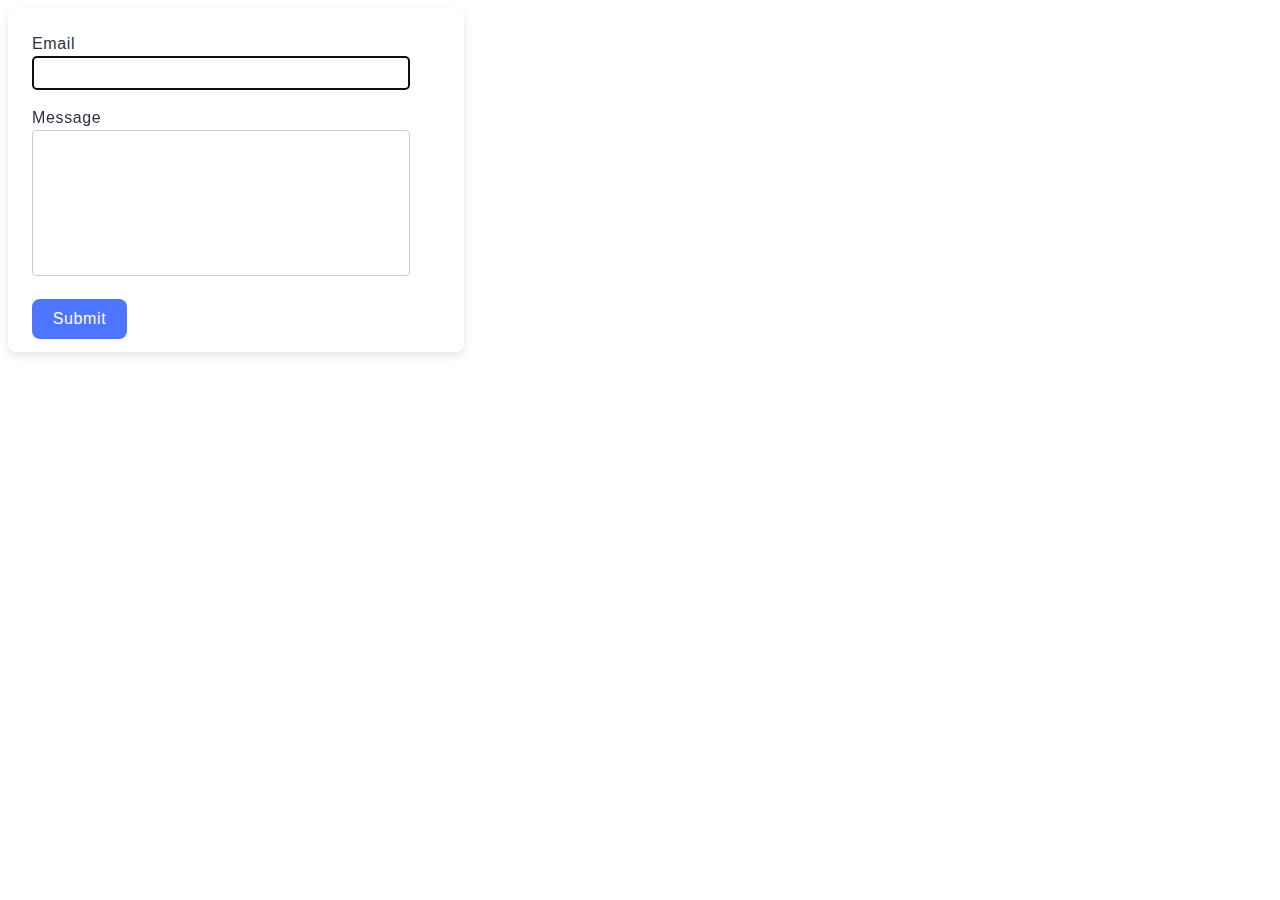
<file: src/2-form.html>
<!DOCTYPE html>
<html lang="en">
<head>
    <meta charset="UTF-8">
    <meta name="viewport" content="width=device-width, initial-scale=1.0">
    <title>Document</title>
    <link rel="stylesheet" href="./css/styles.css" />
</head>
<body>
    <form class="feedback-form" autocomplete="off">
        <label>
          Email
          <input type="email" name="email" autofocus />
        </label>
        <label>
          Message
          <textarea name="message" rows="8"></textarea>
        </label>
        <button type="submit">Submit</button>
      </form>
<script type="module" src="./js/2-form.js"></script>    
</body>
</html>
</file>
<file: src/css/styles.css>
/* styles.css */

.gallery {
  display: flex;
  flex-wrap: wrap;
  justify-content: center;
  gap: 24px;
  padding: 16px;
  margin: 0 auto;
  list-style: none;
  max-width: 1440px;
  box-sizing: border-box;  
  overflow: hidden;   
} 

.gallery .gallery-item {
  width: calc((100% - 72px) / 3);
  box-sizing: border-box;
}  

.gallery-item { 
  overflow: hidden;
  border-radius: 8px;
}

.gallery-link {
  text-decoration: none;
}

.gallery-image {
  display: block;
  width: 100%;
  height: auto;
  object-fit: cover;
  cursor: pointer;
  transition: transform 0.3s ease-in-out;
}

/* Style form */

.feedback-form {
  background: #fff;
  padding: 24px;
  border-radius: 8px;
  box-shadow: 0 4px 8px rgba(0, 0, 0, 0.1);
  width: 408px;
  height: 296px;
  display: flex;
  flex-direction: column;
  gap: 16px;
  align-items: flex-start;
  justify-content: flex-start;
}

label {
  font-family: "Montserrat", sans-serif;
  font-weight: 400;
  font-size: 16px;
  line-height: 1.5;
  letter-spacing: 0.04em;
  color: #2e2f42;
   
} 

input, textarea {
  width: 360px;
  padding: 8px;
  border: 1px solid #ccc;
  border-radius: 4px;
  font-size: 14px;
}

textarea {
  resize: none;
}

button {
  display: flex;
  align-items: center;
  justify-content: center;
  flex-direction: row;
  gap: 10px;
  background:#4e75ff;
  border: none;
  width: 95px;
  height: 40px;
  padding: 8px 16px;
  border-radius: 8px;
  font-weight: 500;
  line-height: 1.5;
  letter-spacing: 0.04em;
  color: #fff;
  font-size: 16px;
  cursor: pointer;
}

button:hover {
  background: #6c8cff;
}
</file>
